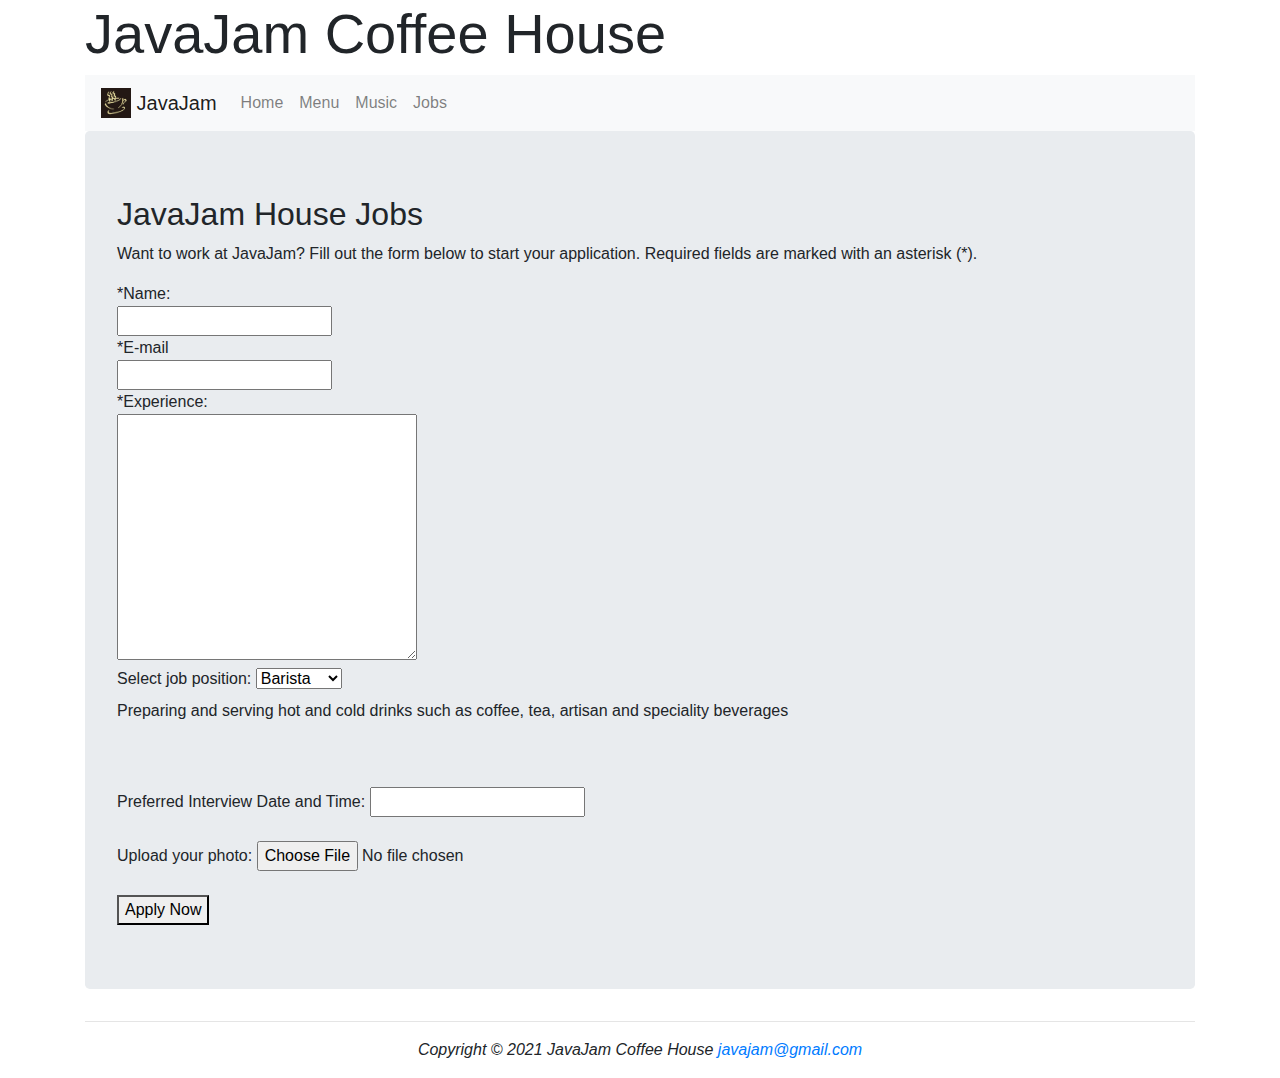
<file: javajam6/jobs.html>
<!DOCTYPE html>
<html lang="en">
<head>
    <title>JavaJam House Jobs</title>
    <!-- Required meta tags -->
    <meta charset="utf-8">
    <meta name="viewport" content="width=device-width, initialscale=1, shrink-to-fit=no">
    <!-- Bootstrap CSS -->
    <link rel="stylesheet" href="https://stackpath.bootstrapcdn.com/bootstrap/4.5.2/css/bootstrap.min.css" integrity="sha384-JcKb8q3iqJ61gNV9KGb8thSsNjpSL0n8PARn9HuZOnIxN0hoP+VmmDGMN5t9UJ0Z" crossorigin="anonymous">
</head>
<body>
    <div class='container'>
        <h1 class='display-4'>JavaJam Coffee House</h1>
        <header>
            <nav class="navbar navbar-expand-lg navbar-light bg-light">
                <a class="navbar-brand" href="#">
                    <img src="javajamlogo.jpg" width="30" height="30" class="d-inline-block align-top" alt="">
                    JavaJam
                </a>
                <div class="collapse navbar-collapse" id="navbarSupportedContent">
                  <ul class="navbar-nav mr-auto">
                    <li class="nav-item">
                      <a class="nav-link" href="index.html">Home</a>
                    </li>
                    <li class="nav-item">
                      <a class="nav-link" href="menu.html">Menu</a>
                    </li>
                    <li class="nav-item">
                        <a class="nav-link" href="music.html">Music</a>
                    </li>
                    <li class="nav-item">
                        <a class="nav-link" href="jobs.html">Jobs</a>
                    </li>
                  </ul>
                  
                </div>
              </nav>
        </header>
        <main>
            <div class="jumbotron">
                <h2>JavaJam House Jobs</h2>
                <p>Want to work at JavaJam? Fill out the form below to start your application. Required fields are marked with an asterisk (*).</p>
                <form method="POST" ="http://webdevbasics.net/scripts/javajam8.php">
                    <!-- use label -->
            
                    *Name:
                    <br>
                    <input type="text" name="name" id="name" required>
            
                    <br>
                    *E-mail
                    <br>
                    <input type="text" name="email" id="email" required>
            
                    <br>
                    *Experience:
                    <br>
                    <textarea name="experience" id="experience" cols="30" rows="10" required></textarea>
            
                    <br>
                    <!-- <select name="position" id="position">
                        <option value="barista">Barista</option>
                        <option value="Waiter">Waiter</option>
                    </select> -->
                    <label for="select-choice">Select job position:</label>
                    <script>
                        var jobclass = [
                            {
                                code: 'ba',
                                name: 'Barista',
                                scope: 'Preparing and serving hot and cold drinks such as coffee, tea, artisan and speciality beverages'
                            },
                            {
                                code: 'ma',
                                name: 'Manager',
                                scope: 'Managing day-to-day operations of the cafe'
                            },
                            {
                                code: 'tr',
                                name: 'Trainee',
                                scope: 'Supporting daily operations of the cafe'
                            }
                        ]

                        document.write('<select>')
                        jobclass.forEach(function(job) {
                            document.write('<option value="' + job.code + '">' + job.name + '</option>')
                        })
                        document.write('</select>')

                        const dropdown = document.querySelector('select')
                        dropdown.addEventListener('change', function(e) {
                            const scope = document.querySelector('#jobScope')
                            jobclass.forEach(function(job) {
                                if (job.code == e.target.value) {
                                    scope.textContent = job.scope
                                }
                            })                        
                        })
                    </script>
                    <p id='jobScope'>Preparing and serving hot and cold drinks such as coffee, tea, artisan and speciality beverages</p>
                    <br>
                    <br>
                    Preferred Interview Date and Time:
                    <input type="datetime" name="" id="">
            
                    <br>
                    <br>
                    Upload your photo:
                    <input type="file" name="" id="">
            
                    <br>
                    <br>
                    <button>Apply Now</button>
                </form>
            </div>
            <hr>
            <footer class="container text-center font-italic">
                <p> Copyright &copy; 2021 JavaJam Coffee House
                <a href="mailto:javajam@gmail.com">javajam@gmail.com</a> </p>
            </footer>
        </main>
    </div>
</body>
</html>
</file>
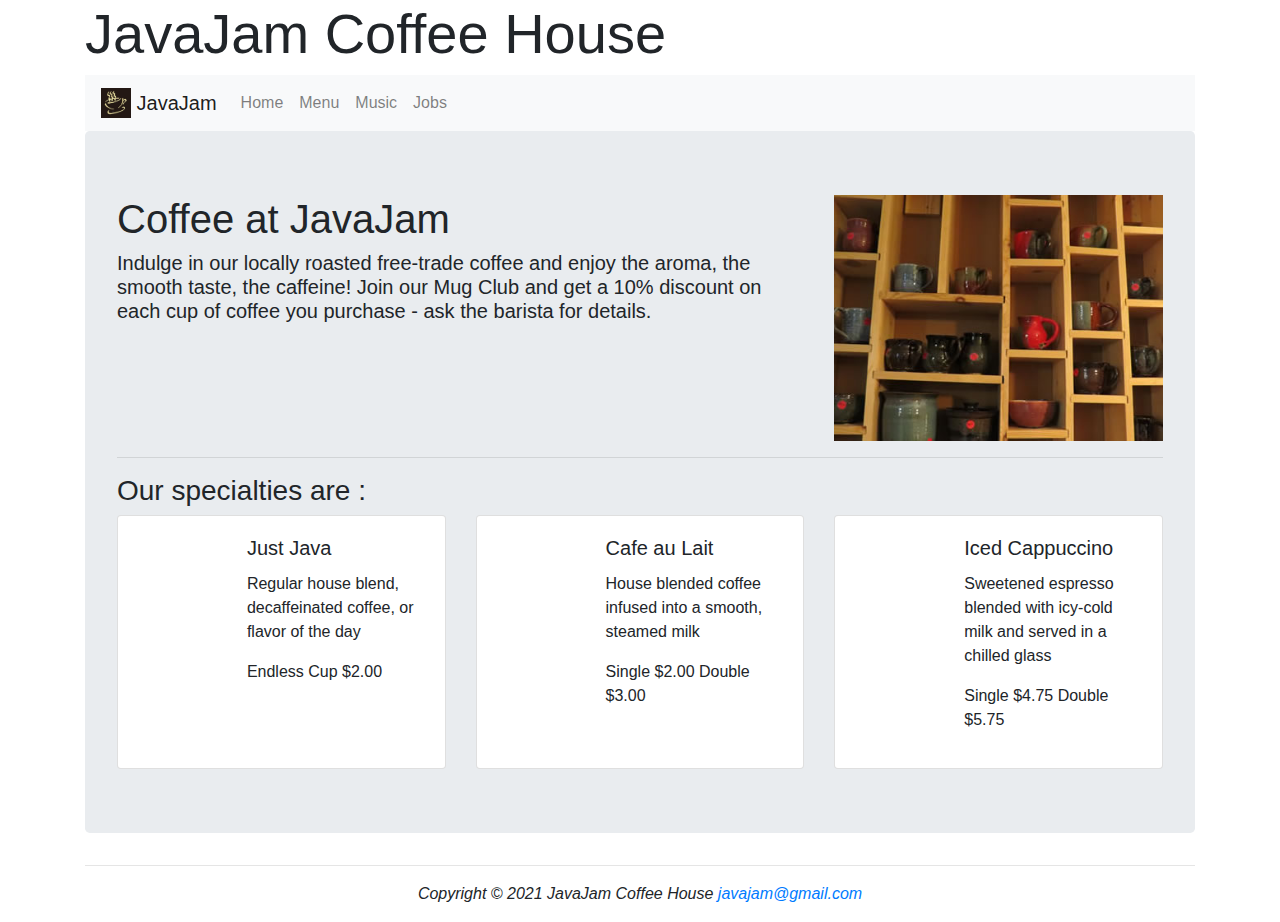
<file: javajam6/menu.html>
<!DOCTYPE html>
<html lang="en">
<head>
    <title>JavaJam House Menu</title>
    <!-- Required meta tags -->
    <meta charset="utf-8">
    <meta name="viewport" content="width=device-width, initialscale=1, shrink-to-fit=no">
    <!-- Bootstrap CSS -->
    <link rel="stylesheet" href="https://stackpath.bootstrapcdn.com/bootstrap/4.5.2/css/bootstrap.min.css" integrity="sha384-JcKb8q3iqJ61gNV9KGb8thSsNjpSL0n8PARn9HuZOnIxN0hoP+VmmDGMN5t9UJ0Z" crossorigin="anonymous">
</head>
<body>
    <div class='container'>
      <h1 class='display-4'>JavaJam Coffee House</h1>
        <header>
            <nav class="navbar navbar-expand-lg navbar-light bg-light">
                <a class="navbar-brand" href="#">
                    <img src="javajamlogo.jpg" width="30" height="30" class="d-inline-block align-top" alt="">
                    JavaJam
                </a>
                <div class="collapse navbar-collapse" id="navbarSupportedContent">
                  <ul class="navbar-nav mr-auto">
                    <li class="nav-item">
                      <a class="nav-link" href="index.html">Home</a>
                    </li>
                    <li class="nav-item">
                      <a class="nav-link" href="menu.html">Menu</a>
                    </li>
                    <li class="nav-item">
                        <a class="nav-link" href="music.html">Music</a>
                    </li>
                    <li class="nav-item">
                        <a class="nav-link" href="jobs.html">Jobs</a>
                    </li>
                  </ul>
                  
                </div>
              </nav>
        </header>
        <main>
            <div class="jumbotron">
                <div class="row">
                    <div class="col-md-8">
                        <h1 class='heading-4'>Coffee at JavaJam</h1>
                        <h5>
                            Indulge in our locally roasted free-trade coffee and enjoy the aroma, the smooth taste, the caffeine! Join our Mug Club and get a 10% discount on each cup of coffee you purchase - ask the barista for details.
                        </h5>
                    </div>
                    <div class="col-md-4">
                        <img src="mugs.jpg" class='img-fluid' alt="mugs on a wall">
                    </div>
                </div>
                <hr>
                <h3>Our specialties are :</h3>
                <div class="row">
                    <div class="col">
                        <div class="card h-100 mb-3">
                            <div class="row no-gutters">
                              <div class="col-md-4">
                              </div>
                              <div class="col-md-8">
                                <div class="card-body">
                                  <h5 class="card-title">Just Java</h5>
                                  <p class="card-text">
                                    Regular house blend, decaffeinated coffee, or flavor of the day
                                  </p>
                                  <p class="card-text">
                                    Endless Cup $2.00
                                  </p>
                                </div>
                              </div>
                            </div>
                        </div>
                    </div>
                    <div class="col">
                        <div class="card h-100 mb-3">
                            <div class="row no-gutters">
                              <div class="col-md-4">
                              </div>
                              <div class="col-md-8">
                                <div class="card-body">
                                  <h5 class="card-title">Cafe au Lait</h5>
                                  <p class="card-text">
                                    House blended coffee infused into a smooth, steamed milk
                                  </p>
                                  <p class="card-text">
                                    Single $2.00 Double $3.00
                                  </p>
                                </div>
                              </div>
                            </div>
                        </div>
                    </div>
                    <div class="col">
                        <div class="card h-100 mb-3">
                            <div class="row no-gutters">
                              <div class="col-md-4">
                              </div>
                              <div class="col-md-8">
                                <div class="card-body">
                                  <h5 class="card-title">Iced Cappuccino</h5>
                                  <p class="card-text">
                                    Sweetened espresso blended with icy-cold milk and served in a chilled glass
                                  </p>
                                  <p class="card-text">
                                    Single $4.75 Double $5.75
                                  </p>
                                </div>
                              </div>
                            </div>
                        </div>
                    </div>
                </div>
            </div>
            <hr>
                <footer class="container text-center font-italic">
                    <p> Copyright &copy; 2021 JavaJam Coffee House
                    <a href="mailto:javajam@gmail.com">javajam@gmail.com</a> </p>
                </footer>
        </main>
    </div>
</body>
</html>
</file>
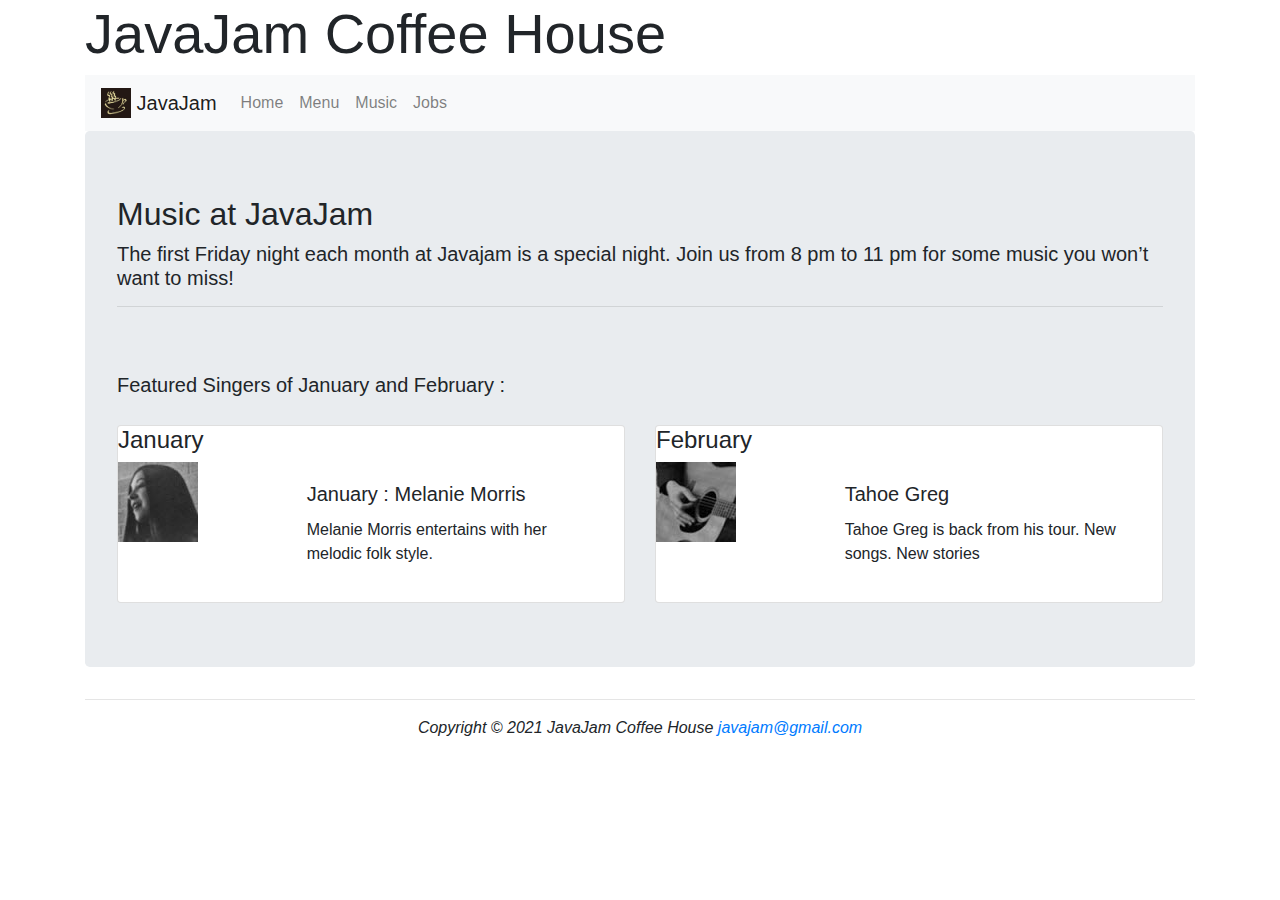
<file: javajam6/music.html>
<!DOCTYPE html>
<html lang="en">
<head>
    <title>JavaJam House Music</title>
    <!-- Required meta tags -->
    <meta charset="utf-8">
    <meta name="viewport" content="width=device-width, initialscale=1, shrink-to-fit=no">
    <!-- Bootstrap CSS -->
    <link rel="stylesheet" href="https://stackpath.bootstrapcdn.com/bootstrap/4.5.2/css/bootstrap.min.css" integrity="sha384-JcKb8q3iqJ61gNV9KGb8thSsNjpSL0n8PARn9HuZOnIxN0hoP+VmmDGMN5t9UJ0Z" crossorigin="anonymous">
</head>
<body>
    <div class='container'>
        <h1 class='display-4'>JavaJam Coffee House</h1>
        <header>
            <nav class="navbar navbar-expand-lg navbar-light bg-light">
                <a class="navbar-brand" href="#">
                    <img src="javajamlogo.jpg" width="30" height="30" class="d-inline-block align-top" alt="">
                    JavaJam
                </a>
                <div class="collapse navbar-collapse" id="navbarSupportedContent">
                  <ul class="navbar-nav mr-auto">
                    <li class="nav-item">
                      <a class="nav-link" href="index.html">Home</a>
                    </li>
                    <li class="nav-item">
                      <a class="nav-link" href="menu.html">Menu</a>
                    </li>
                    <li class="nav-item">
                        <a class="nav-link" href="music.html">Music</a>
                    </li>
                    <li class="nav-item">
                        <a class="nav-link" href="jobs.html">Jobs</a>
                    </li>
                  </ul>
                  
                </div>
              </nav>
        </header>
    
        <main>
            <div class="jumbotron">
                <h2>Music at JavaJam</h2>
    
                <h5>
                    The first Friday night each month at Javajam is a special night. Join us from 8 pm to 11 pm for some music
                    you won&rsquo;t want to miss!
                </h5>
                <hr>
                <h5 style='padding-top: 50px; padding-bottom: 20px'>Featured Singers of January and February :</h5>
                <div class="row">
                    <div class="col">
                        <div class="card h-100 mb-3">
                            <h4>January</h4>
                            <div class="row no-gutters">
                              <div class="col-md-4">
                                <img src="melaniethumb.jpg" alt="">
                              </div>
                              <div class="col-md-8">
                                <div class="card-body">
                                  <h5 class="card-title">January : Melanie Morris</h5>
                                  <p class="card-text">
                                    Melanie Morris entertains with her melodic folk style.
                                  </p>
                                </div>
                              </div>
                            </div>
                        </div>
                    </div>
                    <div class="col">
                        <div class="card h-100 mb-3">
                            <h4>February</h4>
                            <div class="row no-gutters">
                              <div class="col-md-4">
                                <img src="gregthumb.jpg" alt="">
                              </div>
                              <div class="col-md-8">
                                <div class="card-body">
                                  <h5 class="card-title">Tahoe Greg</h5>
                                  <p class="card-text">
                                    Tahoe Greg is back from his tour. New songs. New stories
                                  </p>
                                </div>
                              </div>
                            </div>
                        </div>
                    </div>
                </div>
            </div>
        </main>
        <hr>
        <footer class="container text-center font-italic">
            <p> Copyright &copy; 2021 JavaJam Coffee House
            <a href="mailto:javajam@gmail.com">javajam@gmail.com</a> </p>
        </footer>
    </div>
</body>
</html>
</file>
